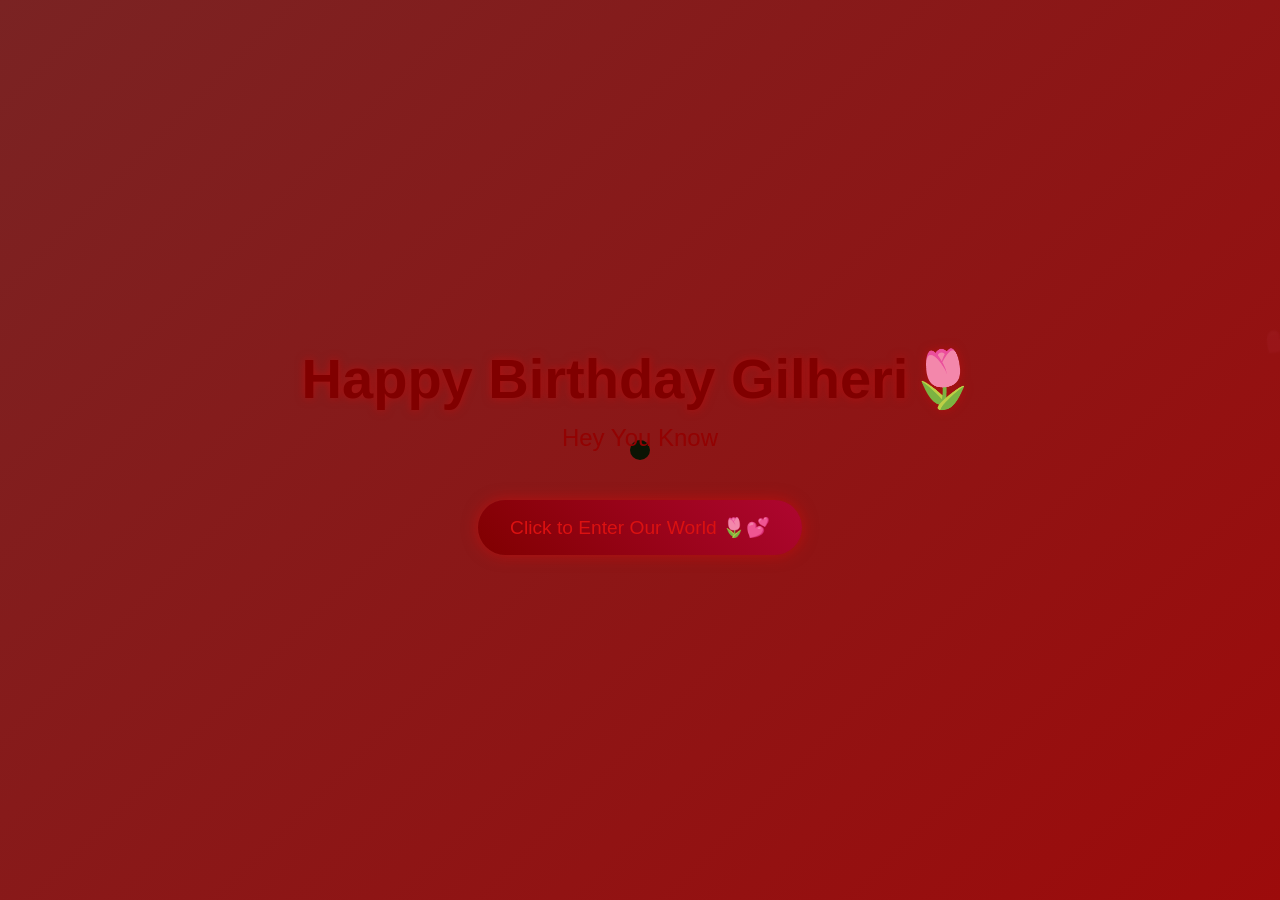
<file: index.html>
<!DOCTYPE html>
<html lang="en">
<head>
    <meta charset="UTF-8">
    <meta name="viewport" content="width=device-width, initial-scale=1.0">
    <title>Happy Birthday</title>
    <script src="https://cdnjs.cloudflare.com/ajax/libs/gsap/3.12.2/gsap.min.js"></script>
    <link rel="stylesheet" href="style.css">
    
</head>
<body>
    <div class="cursor"></div>
    <div class="container">
        <h1>Happy Birthday Gilheri🌷</h1>
        <div class="greeting"></div>
        <button class="cta-button">Click to Enter Our World 🌷💕</button>
    </div>

    <script src="script.js">
        
    </script>
</body>
</html>
</file>
<file: style.css>
* {
    margin: 0;
    padding: 0;
    box-sizing: border-box;
    cursor: none;
}

body {
    min-height: 100vh;
    display: flex;
    flex-direction: column;
    align-items: center;
    justify-content: center;
    background: linear-gradient(-45deg, #f8e8ed, #ecd0d9, #a80303, #7a2323);;
    background-size: 400% 400%;
    animation: gradientBG 15s ease infinite;
    font-family: 'Arial Rounded MT Bold', Arial, sans-serif;
    overflow: hidden;
    position: relative;
}

.cursor {
    width: 20px;
    height: 20px;
    background: rgb(151, 3, 27);
    border-radius: 50%;
    position: fixed;
    pointer-events: none;
    mix-blend-mode: difference;
    transition: transform 0.2s;
}

.container {
    text-align: center;
    z-index: 1;
}

h1 {
    font-size: 3.5rem;
    color: #800000;
    text-shadow: 0 0 10px rgba(194, 13, 13, 0.678);
    margin-bottom: 2rem;
    opacity: 0;
}

.greeting {
    font-size: 1.5rem;
    color: #920202;
    margin-bottom: 3rem;
    min-height: 2em;
}

.cta-button {
    padding: 1rem 2rem;
    font-size: 1.2rem;
    background: linear-gradient(45deg, #800000, #af0630);
    border: none;
    border-radius: 50px;
    color: rgb(219, 17, 17);
    cursor: pointer;
    box-shadow: 0 0 15px rgba(228, 10, 10, 0.5);
    transition: transform 0.3s, box-shadow 0.3s;
    opacity: 0;
}

.cta-button:hover {
    transform: scale(1.1);
    box-shadow: 0 0 25px rgba(197, 60, 60, 0.7);
}

.floating {
    position: absolute;
    pointer-events: none;
    opacity: 0;
}

@keyframes gradientBG {
    0% { background-position: 0% 50%; }
    50% { background-position: 100% 50%; }
    100% { background-position: 0% 50%; }
}

@media (max-width: 768px) {
    h1 { font-size: 2rem; }
    .greeting { font-size: 1.2rem; }
    .cta-button { font-size: 1rem; }
}
</file>
